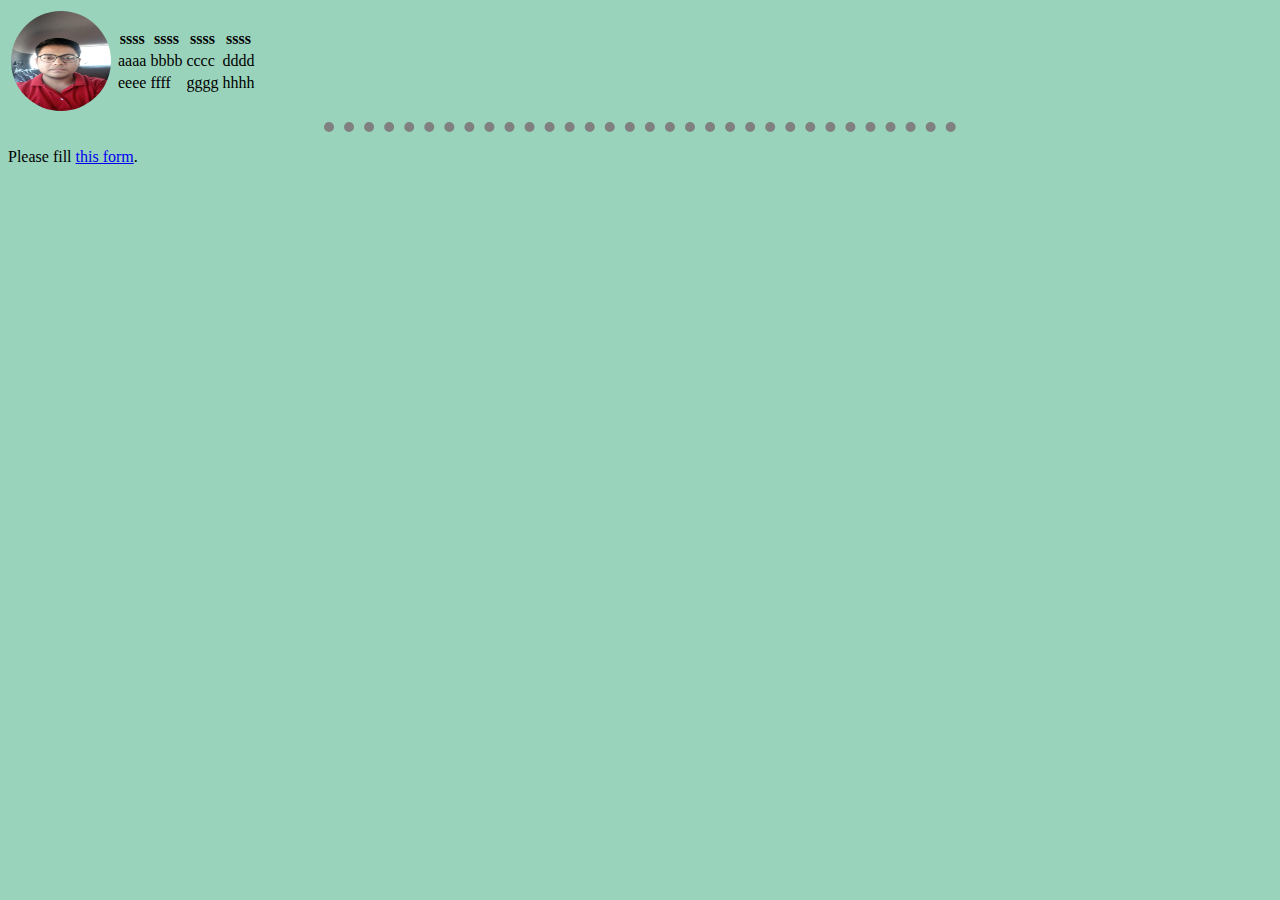
<file: index.html>
<DOCTYPE html>
<html>
    <head>
        
        <title>Index-1</title>
        <meta charset="utf-8">
        <meta lang="en">
        <link rel="stylesheet" href="css\about.css">

    </head>

    <body>

        <table>
            <tr>
                <td><img src="images/profile.jpg" alt="shailesh"></td>
                <td>
                    <table id="t2">
                        <thead>
                            <tr>
                                <th>ssss</th>
                                <th>ssss</th>
                                <th>ssss</th>
                                <th>ssss</th>
                            </tr>
                        </thead>
                        <tbody>
                        <tr>
                            <td>aaaa</td>
                            <td>bbbb</td>
                            <td>cccc</td>
                            <td>dddd</td>
                        </tr>
                        <tr>
                            <td>eeee</td>
                            <td>ffff</td>
                            <td>gggg</td>
                            <td>hhhh</td>
                        </tr>
                        </tbody>
                    </table>
                </td>
            </tr>
        </table>
        <hr>
        <p>Please fill <a href="form.html" target="blank">this form</a>.</p>

    </body>
</html>
</file>
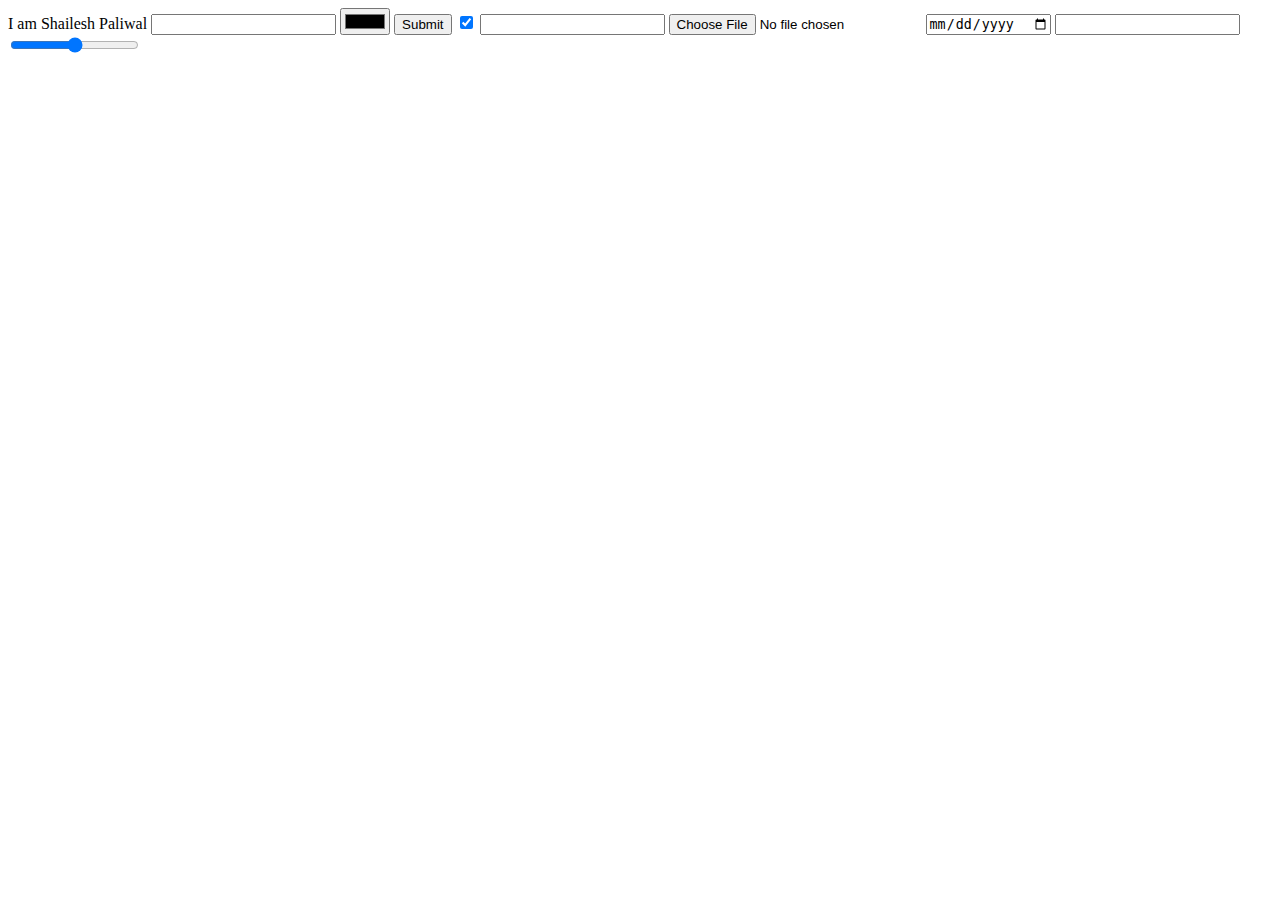
<file: form.html>
<!DOCTYPE html>
<html>
    <head>
        <title>Form</title>
    </head>
    
    <body>

        <form action="">
            <label for="">I am Shailesh Paliwal</label>
            <input type="text" required>
            <input type="color">
            <input type="submit">
            <input type="checkbox" checked>
            <input type="password">
            <input type="file">
            <input type="date">
            <input type="email">
            <input type="range">
        </form>

    </body>

</html>
</file>
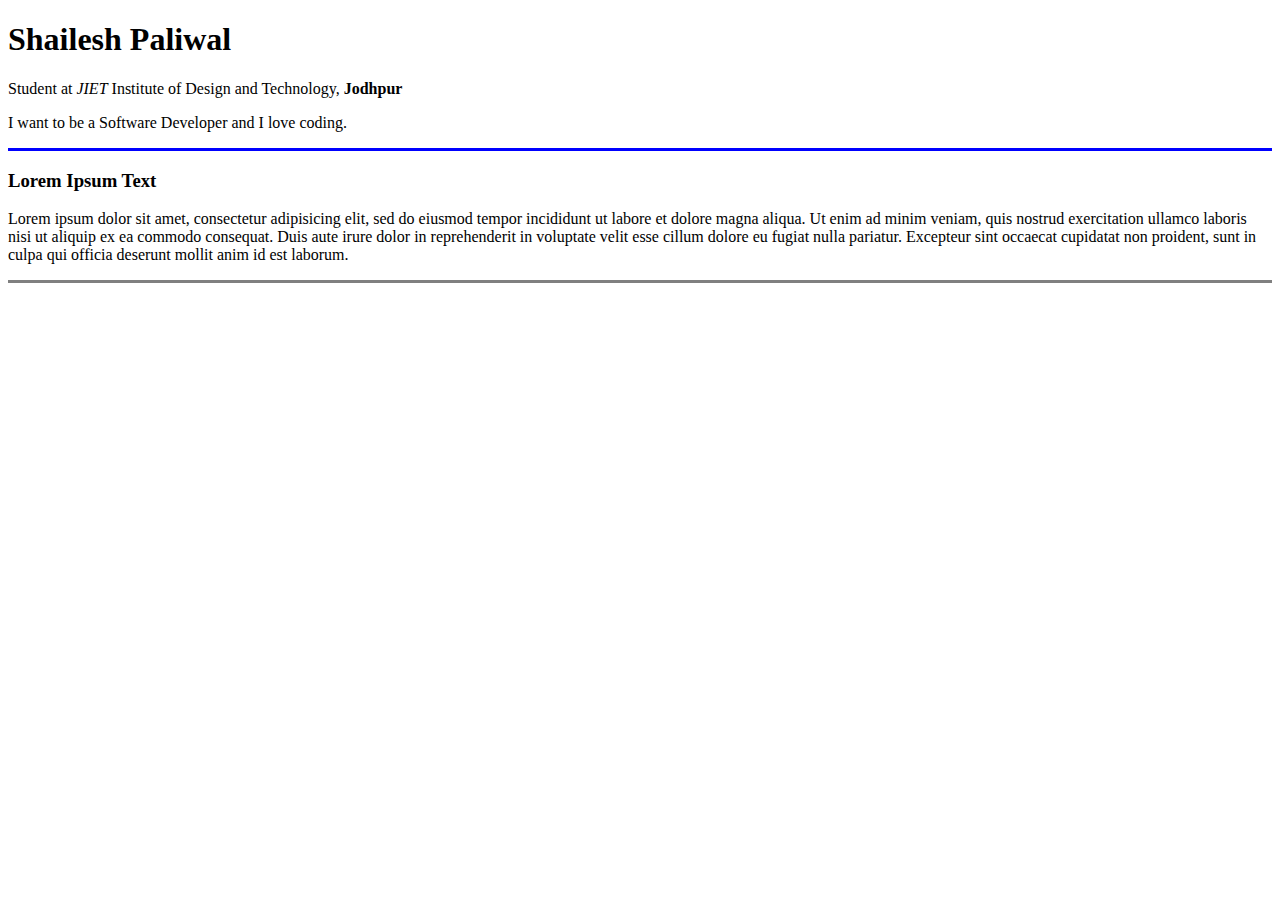
<file: index-1.html>
<!DOCTYPE html>
<html lang="en">
  <head>
    <meta charset="utf-8">
    <title>🏠Home</title>
  </head>
  <body>
    <h1>Shailesh Paliwal</h1>
    <p>Student at <em>JIET</em> Institute of Design and Technology, <strong>Jodhpur</strong></p>
    <p>I want to   be a Software Developer and I love coding.</p>
    <hr size="3" color="blue" noshade>
    <h3>Lorem Ipsum Text</h3>
      <p>
        Lorem ipsum dolor sit amet, consectetur adipisicing elit, sed do eiusmod tempor incididunt ut labore et dolore magna aliqua. Ut enim ad minim veniam, quis nostrud exercitation ullamco laboris nisi ut aliquip ex ea commodo consequat. Duis aute irure dolor in reprehenderit in voluptate velit esse cillum dolore eu fugiat nulla pariatur. Excepteur sint occaecat cupidatat non proident, sunt in culpa qui officia deserunt mollit anim id est laborum.
      </p>
      <hr size="3" noshade>
  </body>
</html>
</file>
